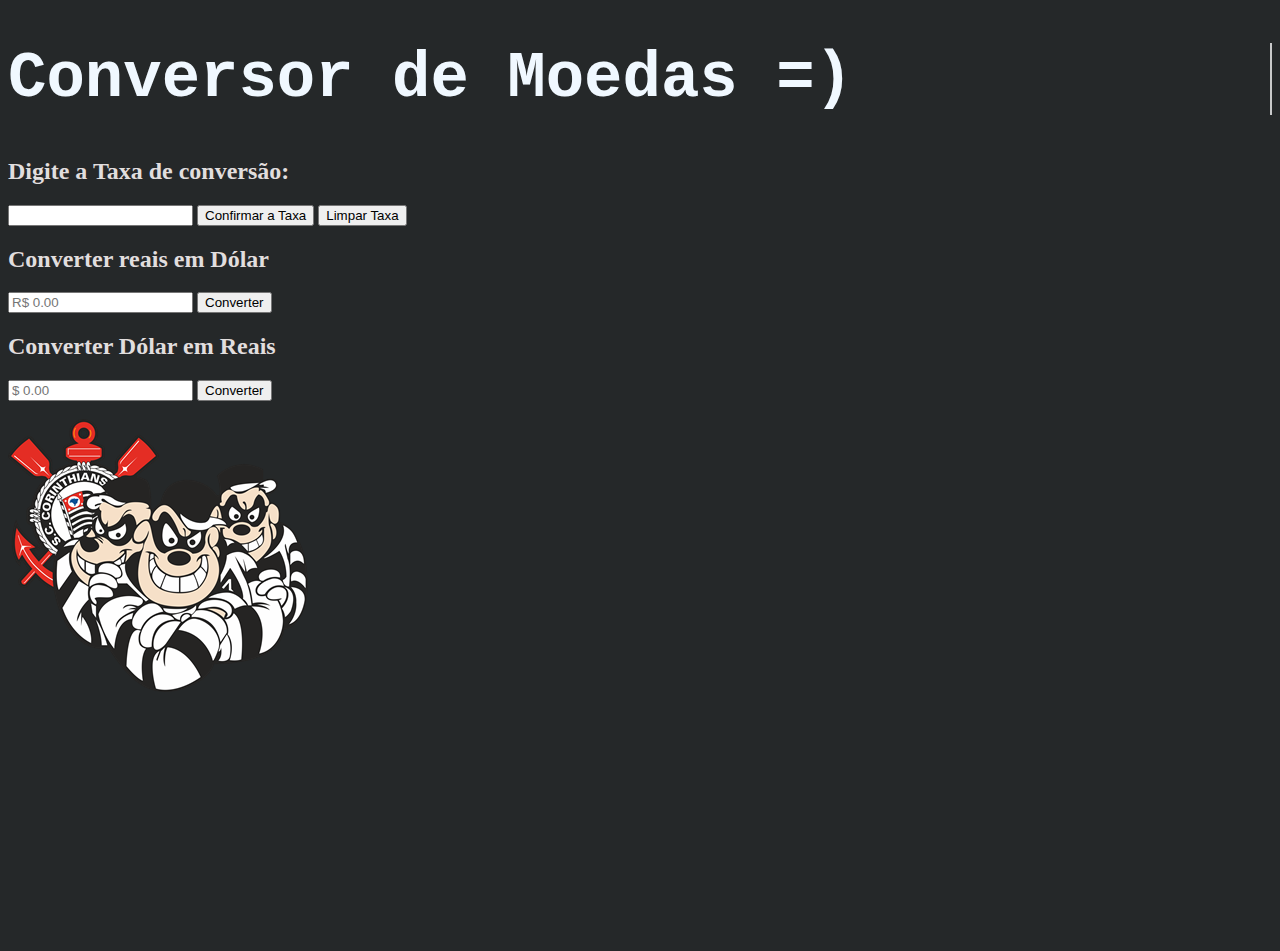
<file: conversor_moedas/index.html>
<!DOCTYPE html>
<html lang="pt-br">
<head>
    <meta charset="UTF-8">
    <meta http-equiv="X-UA-Compatible" content="IE=edge">
    <meta name="viewport" content="width=device-width, initial-scale=1.0">
    <script src="script.js"></script>
    <title>Conversor de Moedas</title>
    <link rel="stylesheet" type="text/css" href="style.css"/>
    <link href="https://fonts.googleapis.com/css2?family=Kanit:wght@500&display=swap" rel="stylesheet">

</head>

<body>

    
    <div class="tittleconv" >
        <h1 > Conversor de Moedas =) </h1>
    </div>
        <div>
        <h2 class="subtittleconv1"> Digite a Taxa de conversão:  </h2>
        <input type="number" id="convertion_tax" />
        <button class="button" id="button_1" onclick="confirmacao_cliente()" >Confirmar a Taxa</button>
        <button class="button" id="button_0" onclick="clear_tax()" > Limpar Taxa</button>
    </div>

    <div>
        <h2 > Converter reais em Dólar  </h2>
        <input type="number" id="convertion_realtodol" placeholder="R$ 0.00"/>
        <button class="button" id="button_2" onclick="cv_realtodol()">Converter</button>
    </div>

    <div>
        <h2 > Converter Dólar em Reais </h2>
        <input type="number" id="convertion_doltoreal" placeholder="$ 0.00"/>
        <button class="button" id="button_3" onclick="cv_doltoreal()" >Converter</button>
    </div>

    <div>
        <br>
        <img src="img/triometralha.png" alt="Trio Metralha Patinhas">
    </div> 
    
</body>

</html>
</file>
<file: conversor_moedas/style.css>
body {
    height: 100vh;
    background: rgb(37, 40, 41);
    background-size: cover;
    background-position: center;
    color: rgb(225, 222, 222);


  }

  .tittleconv {
      color: aliceblue;
      font-family: 'Courier New', Courier, monospace;
      font-size: 2em;
      justify-content: center;
      border-right: 2px solid rgba(255, 255, 255, .75);
  }
</file>
